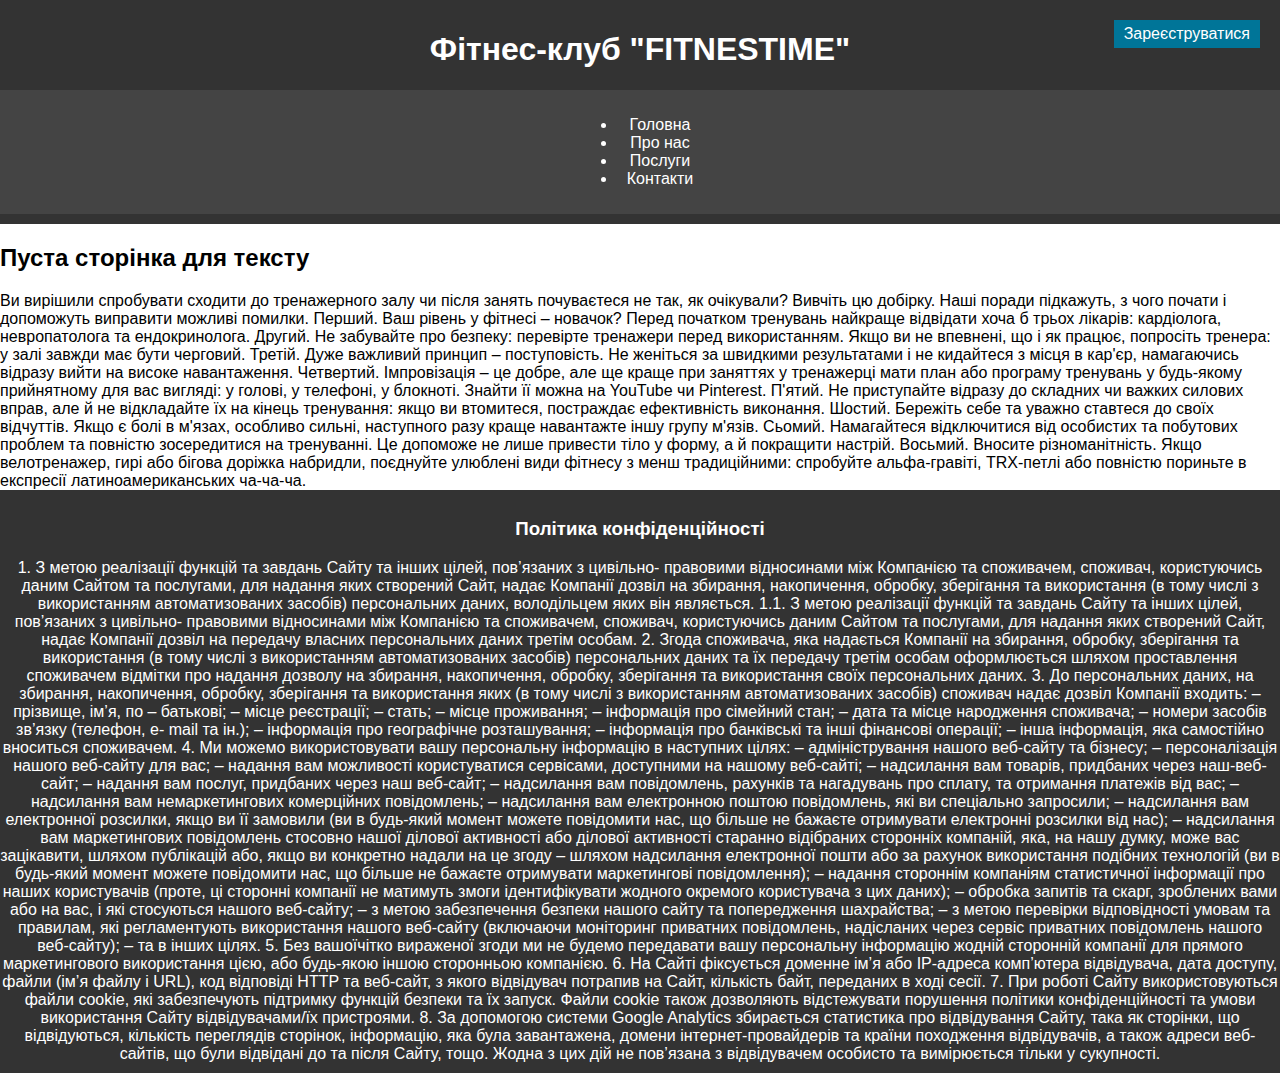
<file: веб дизайн проект/index.html>
<!DOCTYPE html>
<html lang="ua">
<head>
  <meta charset="UTF-8">
  <meta name="viewport" content="width=device-width, initial-scale=1.0">
  <title>Фітнес-клуб "FITNESTIME"</title>
  <link rel="stylesheet" href="css/index.css">
</head>
<body>
  <header>
    <div class="container">
      <h1>Фітнес-клуб "FITNESTIME"</h1>
      <nav>
        <ul>
          <li><a href="index.html">Головна</a></li>
          <li><a href="about.html">Про нас</a></li>
          <li><a href="services.html">Послуги</a></li>
          <li><a href="contacts.html">Контакти</a></li>
        </ul>
      </nav>
      <div class="register">
        <a href="register.html" target="_blank">Зареєструватися</a>
      </div>
    </div>
  </header>

  <main>
    <section class="content">
      <!-- Ваш контент -->
    </section>
    <div class="empty-content">
      <h2>Пуста сторінка для тексту</h2>
      Ви вирішили спробувати сходити до тренажерного залу чи після занять почуваєтеся не так, як очікували? Вивчіть цю добірку. Наші поради підкажуть, з чого почати і допоможуть виправити можливі помилки.
      Перший. Ваш рівень у фітнесі – новачок? Перед початком тренувань найкраще відвідати хоча б трьох лікарів: кардіолога, невропатолога та ендокринолога.
      
      Другий. Не забувайте про безпеку: перевірте тренажери перед використанням. Якщо ви не впевнені, що і як працює, попросіть тренера: у залі завжди має бути черговий.
      
      Третій. Дуже важливий принцип – поступовість. Не женіться за швидкими результатами і не кидайтеся з місця в кар'єр, намагаючись відразу вийти на високе навантаження.
      
      Четвертий. Імпровізація – це добре, але ще краще при заняттях у тренажерці мати план або програму тренувань у будь-якому прийнятному для вас вигляді: у голові, у телефоні, у блокноті. Знайти її можна на YouTube чи Pinterest.
      
      П'ятий. Не приступайте відразу до складних чи важких силових вправ, але й не відкладайте їх на кінець тренування: якщо ви втомитеся, постраждає ефективність виконання.
      
      Шостий. Бережіть себе та уважно ставтеся до своїх відчуттів. Якщо є болі в м'язах, особливо сильні, наступного разу краще навантажте іншу групу м'язів.
      
      Сьомий. Намагайтеся відключитися від особистих та побутових проблем та повністю зосередитися на тренуванні. Це допоможе не лише привести тіло у форму, а й покращити настрій.
      
      Восьмий. Вносите різноманітність. Якщо велотренажер, гирі або бігова доріжка набридли, поєднуйте улюблені види фітнесу з менш традиційними: спробуйте альфа-гравіті, TRX-петлі або повністю пориньте в експресії латиноамериканських ча-ча-ча.
    </div>
  </main>

  <footer>
    <div class="container">
      <div class="policy">
        <h3>Політика конфіденційності</h3>
        1. З метою реалізації функцій та завдань Сайту та інших цілей, пов’язаних з цивільно- правовими відносинами між Компанією та споживачем, споживач, користуючись даним Сайтом та послугами, для надання яких створений Сайт, надає Компанії дозвіл на збирання, накопичення, обробку, зберігання та використання (в тому числі з використанням автоматизованих засобів) персональних даних, володільцем яких він являється.

1.1. З метою реалізації функцій та завдань Сайту та інших цілей, пов’язаних з цивільно- правовими відносинами між Компанією та споживачем, споживач, користуючись даним Сайтом та послугами, для надання яких створений Сайт, надає Компанії дозвіл на передачу власних персональних даних третім особам.

2. Згода споживача, яка надається Компанії на збирання, обробку, зберігання та використання (в тому числі з використанням автоматизованих засобів) персональних даних та їх передачу третім особам оформлюється шляхом проставлення споживачем відмітки про надання дозволу на збирання, накопичення, обробку, зберігання та використання своїх персональних даних.

3. До персональних даних, на збирання, накопичення, обробку, зберігання та використання яких (в тому числі з використанням автоматизованих засобів) споживач надає дозвіл Компанії входить:

– прізвище, ім’я, по – батькові;

– місце реєстрації;

– стать;

– місце проживання;

– інформація про сімейний стан;

– дата та місце народження споживача;

– номери засобів зв’язку (телефон, e- mail та ін.);

– інформація про географічне розташування;

– інформація про банківські та інші фінансові операції;

– інша інформація, яка самостійно вноситься споживачем.

4. Ми можемо використовувати вашу персональну інформацію в наступних цілях:

– адміністрування нашого веб-сайту та бізнесу;

– персоналізація нашого веб-сайту для вас;

– надання вам можливості користуватися сервісами, доступними на нашому веб-сайті;

– надсилання вам товарів, придбаних через наш-веб-сайт;

– надання вам послуг, придбаних через наш веб-сайт;

– надсилання вам повідомлень, рахунків та нагадувань про сплату, та отримання платежів від вас;

– надсилання вам немаркетингових комерційних повідомлень;

– надсилання вам електронною поштою повідомлень, які ви спеціально запросили;

– надсилання вам електронної розсилки, якщо ви її замовили (ви в будь-який момент можете повідомити нас, що більше не бажаєте отримувати електронні розсилки від нас);

– надсилання вам маркетингових повідомлень стосовно нашої ділової активності або ділової активності старанно відібраних сторонніх компаній, яка, на нашу думку, може вас зацікавити, шляхом публікацій або, якщо ви конкретно надали на це згоду – шляхом надсилання електронної пошти або за рахунок використання подібних технологій (ви в будь-який момент можете повідомити нас, що більше не бажаєте отримувати маркетингові повідомлення);

– надання стороннім компаніям статистичної інформації про наших користувачів (проте, ці сторонні компанії не матимуть змоги ідентифікувати жодного окремого користувача з цих даних);

– обробка запитів та скарг, зроблених вами або на вас, і які стосуються нашого веб-сайту;

– з метою забезпечення безпеки нашого сайту та попередження шахрайства;

– з метою перевірки відповідності умовам та правилам, які регламентують використання нашого веб-сайту (включаючи моніторинг приватних повідомлень, надісланих через сервіс приватних повідомлень нашого веб-сайту);

– та в інших цілях.

5. Без вашоїчітко вираженої згоди ми не будемо передавати вашу персональну інформацію жодній сторонній компанії для прямого маркетингового використання цією, або будь-якою іншою сторонньою компанією.

6. На Сайті фіксується доменне ім’я або IP-адреса комп’ютера відвідувача, дата доступу, файли (ім’я файлу і URL), код відповіді HTTP та веб-сайт, з якого відвідувач потрапив на Сайт, кількість байт, переданих в ході сесії.

7. При роботі Сайту використовуються файли cookie, які забезпечують підтримку функцій безпеки та їх запуск. Файли cookie також дозволяють відстежувати порушення політики конфіденційності та умови використання Сайту відвідувачами/їх пристроями.

8. За допомогою системи Google Analytics збирається статистика про відвідування Сайту, така як сторінки, що відвідуються, кількість переглядів сторінок, інформацію, яка була завантажена, домени інтернет-провайдерів та країни походження відвідувачів, а також адреси веб-сайтів, що були відвідані до та після Сайту, тощо. Жодна з цих дій не пов’язана з відвідувачем особисто та вимірюється тільки у сукупності.
      </div>
    </div>
  </footer>
</body>
</html>
</file>
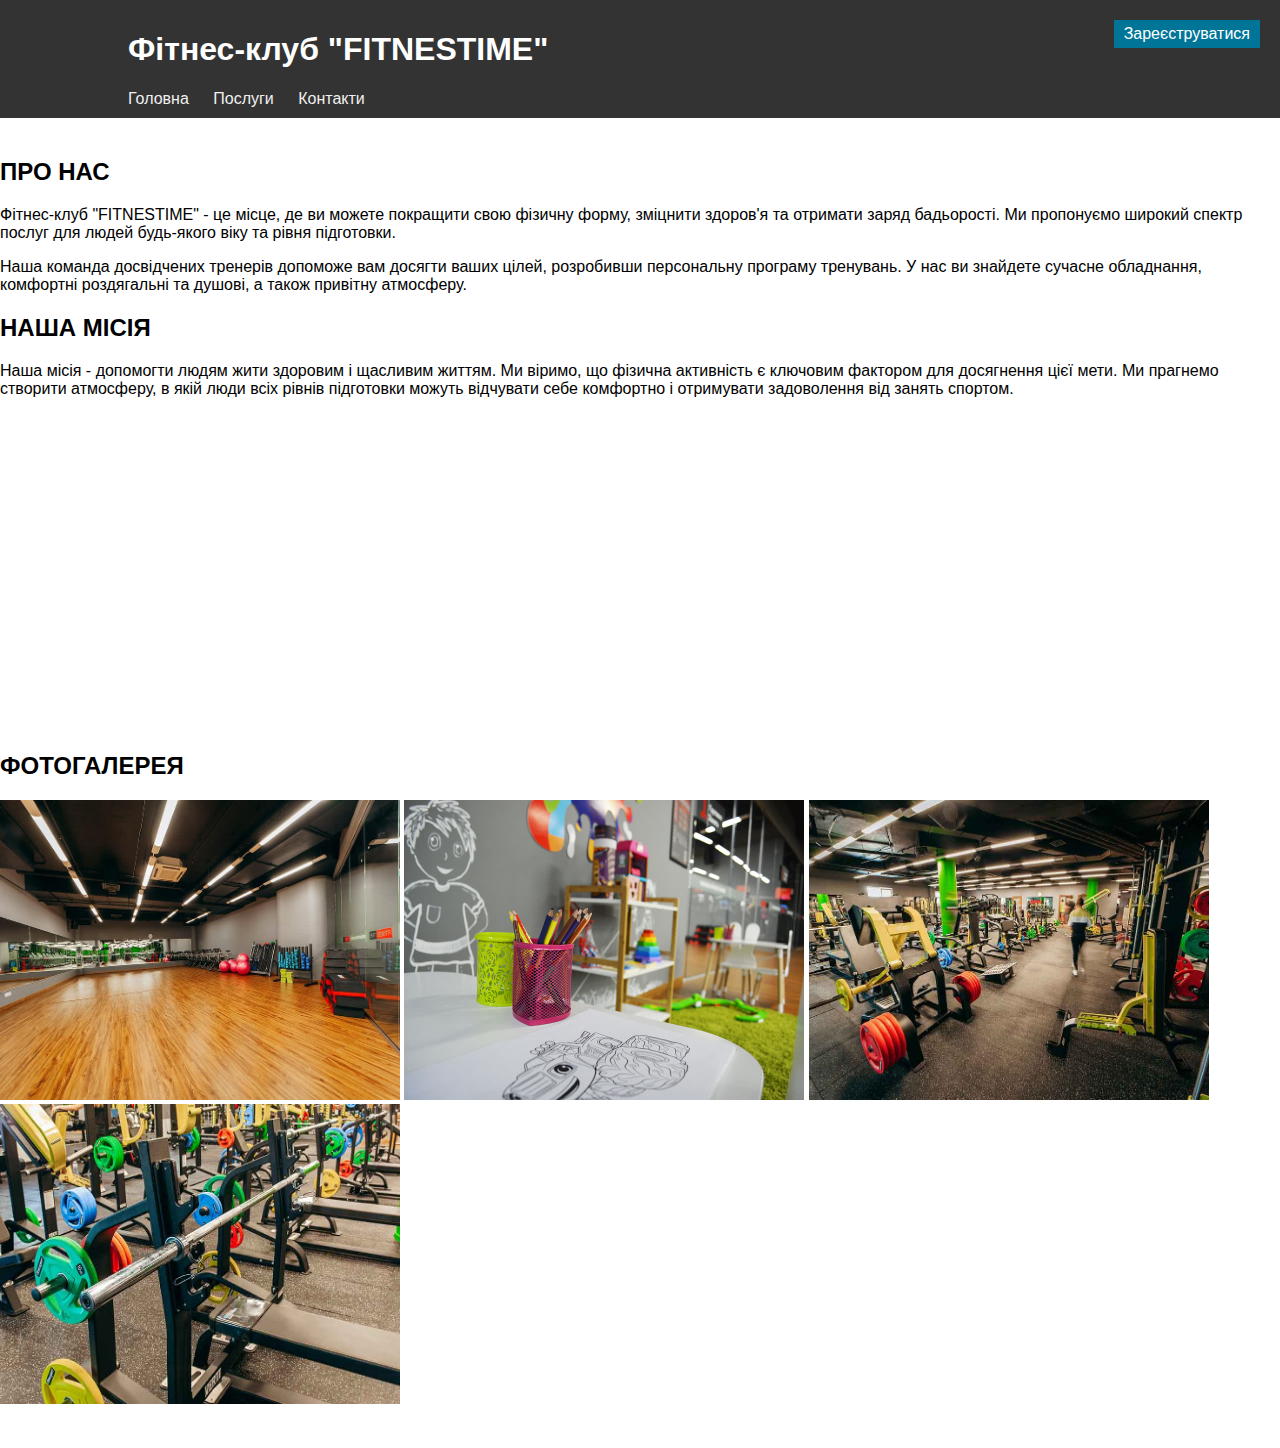
<file: веб дизайн проект/about.html>
<!DOCTYPE html>
<html lang="ua">
<head>
  <meta charset="UTF-8">
  <meta name="viewport" content="width=device-width, initial-scale=1.0">
  <title>Фітнес-клуб "FITNESTIME" - Про нас</title>
  <link rel="stylesheet" href="css/about.css">
</head>
<body>
  <header>
    <div class="container">
      <h1>Фітнес-клуб "FITNESTIME"</h1>
      <nav>
        <ul>
            <li><a href="index.html">Головна</a></li>
            <li><a href="services.html">Послуги</a></li>
            <li><a href="contacts.html">Контакти</a></li>
        </ul>
      </nav>
      
    </div>

    <div class="register">
      <a href="register.html" target="_blank">Зареєструватися</a>
    </div>

  </header>

    <main>
      <section class="content">
        <h2>ПРО НАС</h2> 
        <p>
          Фітнес-клуб "FITNESTIME" - це місце, де ви можете покращити свою фізичну форму, 
          зміцнити здоров'я та отримати заряд бадьорості. 
          Ми пропонуємо широкий спектр послуг для людей будь-якого віку та рівня підготовки.
        </p>
        <p>
          Наша команда досвідчених тренерів допоможе вам досягти ваших цілей, 
          розробивши персональну програму тренувань. 
          У нас ви знайдете сучасне обладнання, 
          комфортні роздягальні та душові, а також 
          привітну атмосферу.
        </p>

        <h2>НАША МІСІЯ</h2>
        <p>
          Наша місія - допомогти людям жити здоровим і щасливим життям. 
          Ми віримо, що фізична активність є ключовим фактором для досягнення 
          цієї мети. 
          Ми прагнемо створити атмосферу, в якій люди 
          всіх рівнів підготовки можуть відчувати себе комфортно 
          і отримувати задоволення від занять спортом.
        </p>
        <div id="Video">
          <iframe width="560" height="315" src="https://www.youtube.com/embed/sQmoLGGUa1E?si=WK2irky1yS8gH9rE" title="YouTube video player" frameborder="0" allow="accelerometer; autoplay; clipboard-write; encrypted-media; gyroscope; picture-in-picture; web-share" referrerpolicy="strict-origin-when-cross-origin" allowfullscreen></iframe>
        </div>
        <h2>ФОТОГАЛЕРЕЯ</h2>
        <img src="img/1.jpg" alt="1" width="400" height="300">
        <img src="img/2.jpg" alt="2" width="400" height="300">
        <img src="img/3.jpg" alt="3" width="400" height="300">
        <img src="img/4.jpg" alt="4" width="400" height="300">
      </section>
    </main>
  </body>
</html>
</file>
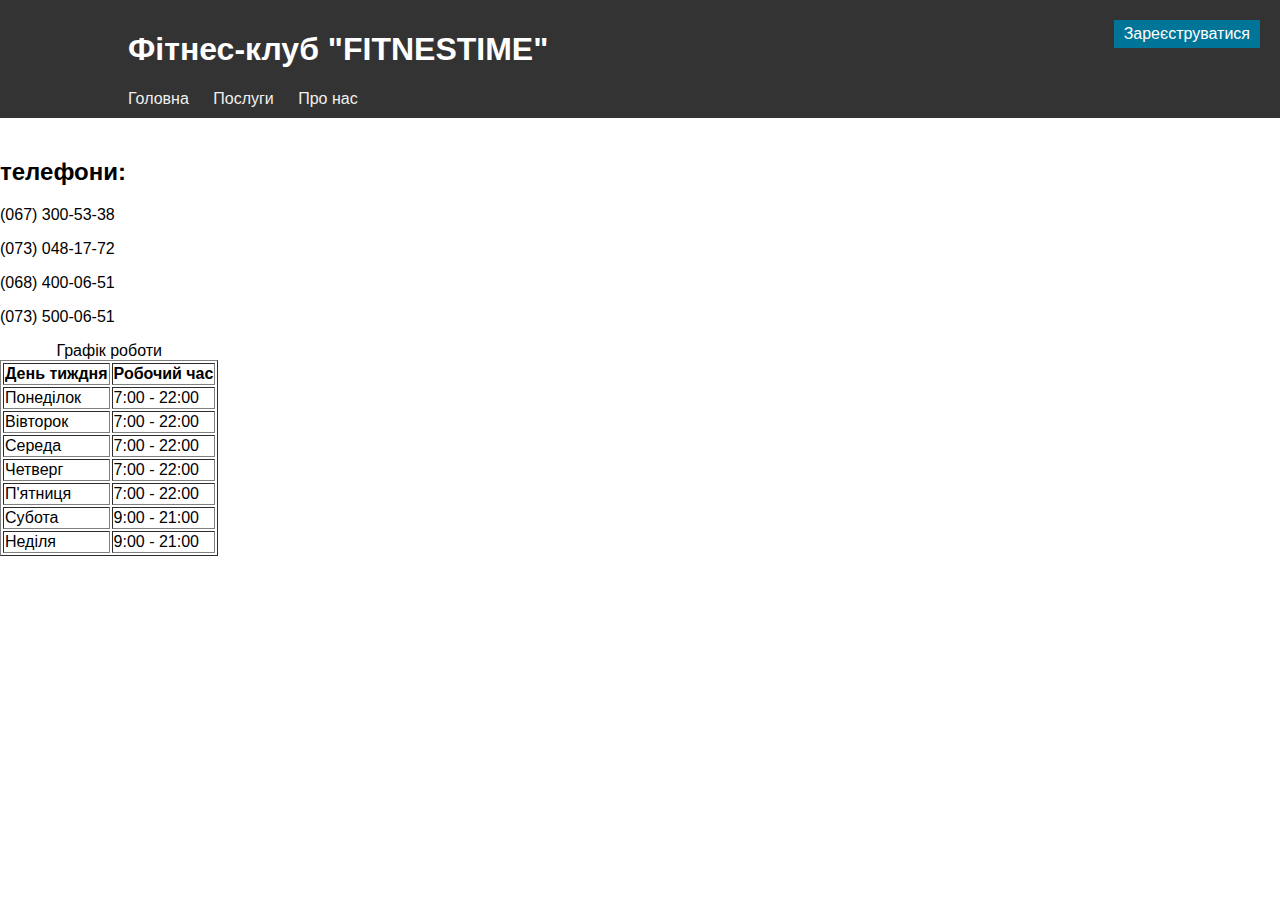
<file: веб дизайн проект/contacts.html>
<!DOCTYPE html>
<html lang="ua">
<head>
  <meta charset="UTF-8">
  <meta name="viewport" content="width=device-width, initial-scale=1.0">
  <title>Фітнес-клуб "FITNESTIME" - Про нас</title>
  <link rel="stylesheet" href="css/contacts.css">
</head>
<body>
  <header>
    <div class="container">
      <h1>Фітнес-клуб "FITNESTIME"</h1>
      <nav>
        <ul>
            <li><a href="index.html">Головна</a></li>
            <li><a href="services.html">Послуги</a></li>
            <li><a href="about.html">Про нас</a></li>
        </ul>
      </nav>
      
    </div>

    <div class="register">
        <a href="register.html" target="_blank">Зареєструватися</a>
    </div>

  </header>

    <main>
      <section class="contact">
        <h2>телефони:</h2> 
        <p>(067) 300-53-38</p>
        <p>(073) 048-17-72</p>
        <p>(068) 400-06-51</p>
        <p>(073) 500-06-51</p>

        <table border="1">
            <caption>Графік роботи</caption>
            <thead>
              <tr>
                <th>День тиждня</th>
                <th>Робочий час</th>
              </tr>
            </thead>
            <tr>
              <td>Понеділок</td>
              <td>7:00 - 22:00</td>
            </tr> 
            <tr>
              <td>Вівторок</td>
              <td>7:00 - 22:00</td>
            </tr>
            <tr>
              <td>Середа</td>
              <td>7:00 - 22:00</td>
            </tr> 
            <tr>
              <td>Четверг</td>
              <td>7:00 - 22:00</td>
            </tr> 
            <tr>
              <td>П'ятниця</td>
              <td>7:00 - 22:00</td>
            </tr> 
            <tr>
              <td>Субота</td>
              <td>9:00 - 21:00</td>
            </tr> 
            <tr>
              <td>Неділя</td>
              <td>9:00 - 21:00</td>
            </tr> 
        </table>
      </section>
    </main>
  </body>
</html>
</file>
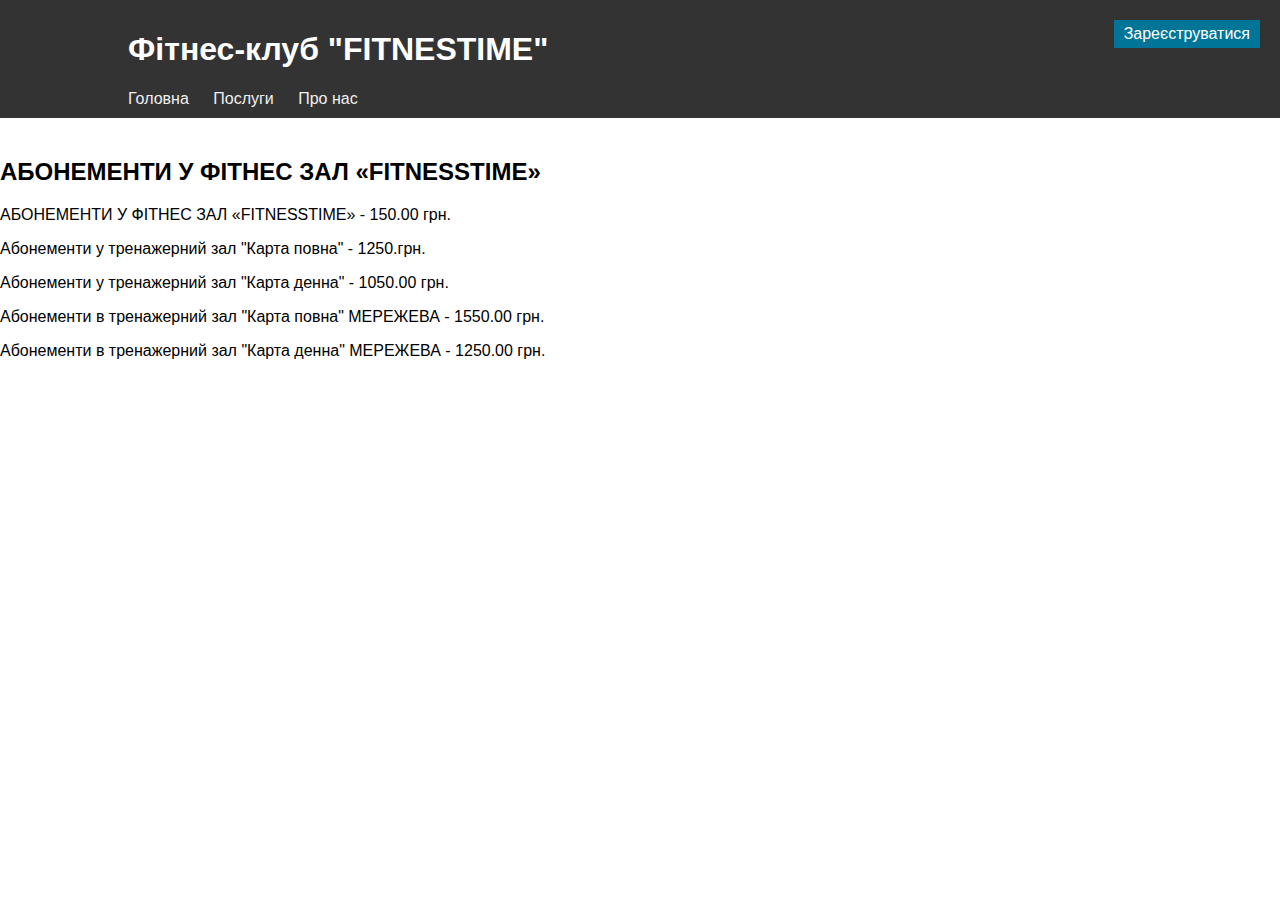
<file: веб дизайн проект/services.html>
<!DOCTYPE html>
<html lang="ua">
<head>
  <meta charset="UTF-8">
  <meta name="viewport" content="width=device-width, initial-scale=1.0">
  <title>Фітнес-клуб "FITNESTIME" - Про нас</title>
  <link rel="stylesheet" href="css/contacts.css">
</head>
<body>
  <header>
    <div class="container">
      <h1>Фітнес-клуб "FITNESTIME"</h1>
      <nav>
        <ul>
            <li><a href="index.html">Головна</a></li>
            <li><a href="services.html">Послуги</a></li>
            <li><a href="about.html">Про нас</a></li>
        </ul>
      </nav>
      
    </div>

    <div class="register">
        <a href="register.html" target="_blank">Зареєструватися</a>
    </div>

  </header>

    <main>
      <section class="contact">
        <h2>АБОНЕМЕНТИ У ФІТНЕС ЗАЛ «FITNESSTIME»</h2> 
        <p>АБОНЕМЕНТИ У ФІТНЕС ЗАЛ «FITNESSTIME» - 150.00 грн.</p>
        <p>Абонементи у тренажерний зал "Карта повна" - 1250.грн.</p>
        <p>Абонементи у тренажерний зал "Карта денна" - 1050.00 грн.</p>
        <p>Абонементи в тренажерний зал "Карта повна" МЕРЕЖЕВА - 1550.00 грн.</p>
        <p>Абонементи в тренажерний зал "Карта денна" МЕРЕЖЕВА - 1250.00 грн.</p>
      </section>
    </main>
  </body>
</html>
</file>
<file: веб дизайн проект/css/index.css>
/* styles.css */

body {
    font-family: Arial, sans-serif;
    margin: 0;
    padding: 0;
}

header {
    background-color: #333;
    color: #fff;
    text-align: center;
    padding: 10px 0;
}

nav {
    background-color: #444;
    padding: 10px;
    display: flex;
    justify-content: center;
}

nav a {
    color: #fff;
    text-decoration: none;
    margin: 0 10px;
    transition: color 0.3s ease;
}

nav a:hover {
    color: #ffa500; /* колір при наведенні */
}

section {
    padding: 20px;
    display: none;
}

section.active {
    display: block;
}

footer {
    background-color: #333;
    color: #fff;
    text-align: center;
    padding: 10px 0;
}

.overlay {
    display: none;
    position: fixed;
    top: 0;
    left: 0;
    width: 100%;
    height: 100%;
    background-color: rgba(0, 0, 0, 0.5);
    justify-content: center;
    align-items: center;
}

.registration-popup {
    background-color: #fff;
    padding: 20px;
    border-radius: 5px;
    box-shadow: 0px 0px 10px rgba(0, 0, 0, 0.5);
}

.close-btn {
    position: absolute;
    top: 10px;
    right: 10px;
    cursor: pointer;
    font-size: 20px;
    color: #888;
}

.close-btn:hover {
    color: #333;
}

button {
    background-color: #4CAF50;
    color: white;
    border: none;
    padding: 10px 20px;
    text-align: center;
    text-decoration: none;
    display: inline-block;
    font-size: 16px;
    margin: 4px 2px;
    cursor: pointer;
    border-radius: 5px;
}

input[type="text"],
input[type="tel"] {
    width: 100%;
    padding: 10px;
    margin: 5px 0;
    box-sizing: border-box;
    border: 1px solid #ccc;
    border-radius: 4px;
    resize: vertical;
}
#map {
    height: 300px; /* Висота карти */
    width: 100%; /* Ширина карти */
}

.register a {
    position: absolute;
    top: 20px;
    right: 20px;
  
    color: #fff;
    background-color: rgb(0, 117, 152);
    padding: 5px 10px;
    text-decoration: none;
  }
</file>
<file: веб дизайн проект/css/about.css>
body {
  font-family: Arial, sans-serif;
  margin: 0;
  padding: 0;
  
}

.container {
  width: 80%;
  margin: 0 auto;
}

header {
  background-color: #333;
  color: #fff;
  padding: 10px 0;
}


nav ul {
  list-style-type: none;
  margin: 0;
  padding: 0;

}

nav ul li {
  display: inline;
  margin-right: 20px;
}

nav ul li a{
  text-decoration: none;
  color: #f0f0f0;
}

.register a {
  position: absolute;
  top: 20px;
  right: 20px;

  color: #fff;
  background-color: rgb(0, 117, 152);
  padding: 5px 10px;
  text-decoration: none;
}

main {
  padding: 20px 0;
}

.content {
  margin-bottom: 20px;
}

footer {
  background-color: #333;
  color: #fff;
  padding: 10px 0;
  text-align: center;
}

.policy {
  background-color: #f0f0f0;
  padding: 20px;
}

.policy h3 {
  text-align: center;
}

.empty-content {
  background-color: #fff;
  padding: 20px;
  text-align: center;
}
</file>
<file: веб дизайн проект/css/contacts.css>
body {
    font-family: Arial, sans-serif;
    margin: 0;
    padding: 0;
    
  }
  
  .container {
    width: 80%;
    margin: 0 auto;
  }
  
  header {
    background-color: #333;
    color: #fff;
    padding: 10px 0;
  }
  
  
  nav ul {
    list-style-type: none;
    margin: 0;
    padding: 0;
  
  }
  
  nav ul li {
    display: inline;
    margin-right: 20px;
  }
  
  nav ul li a{
    text-decoration: none;
    color: #f0f0f0;
  }
  
  .register a {
    position: absolute;
    top: 20px;
    right: 20px;
  
    color: #fff;
    background-color: rgb(0, 117, 152);
    padding: 5px 10px;
    text-decoration: none;
  }
  
  main {
    padding: 20px 0;
  }
</file>
